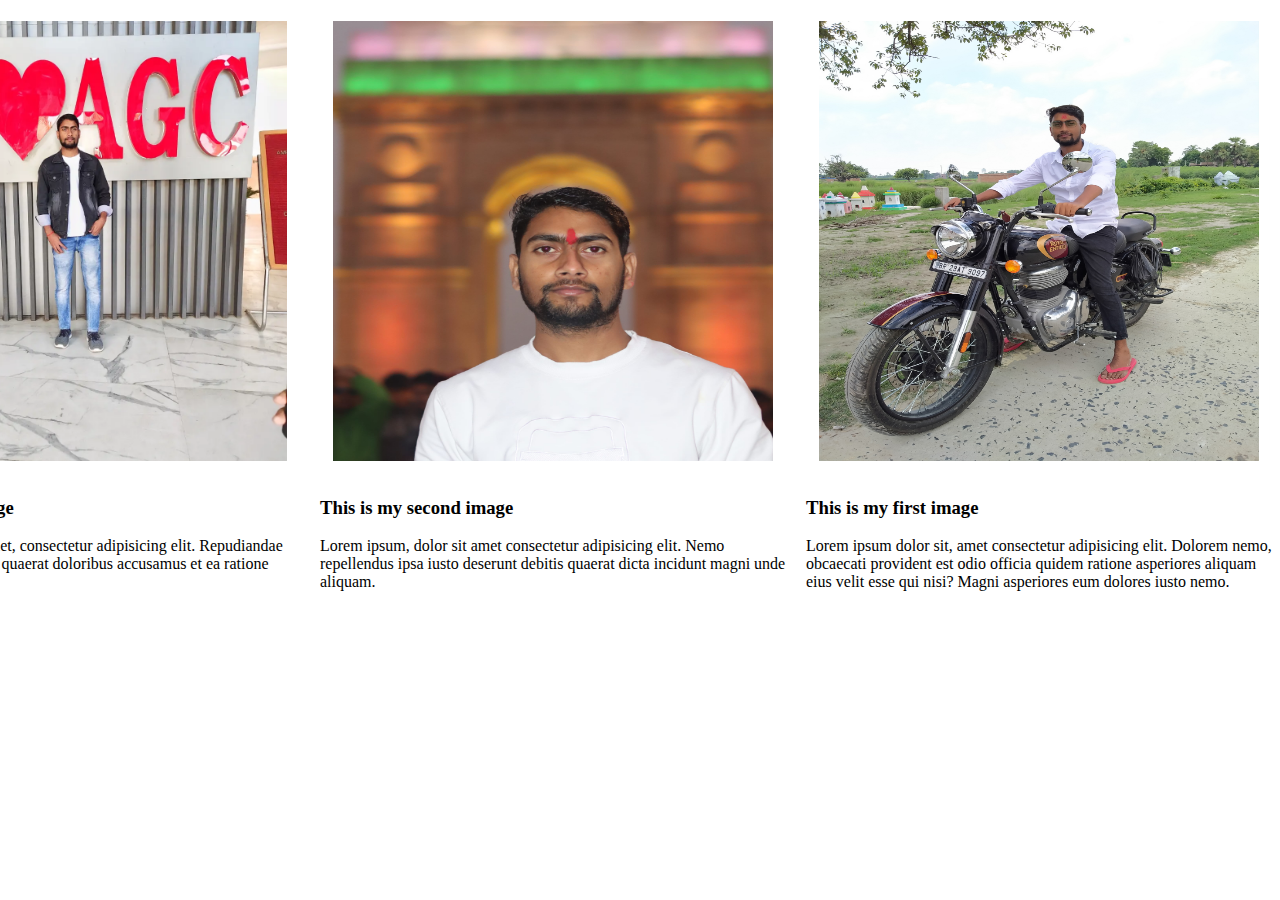
<file: Form-flex-box.html/index.html>
<!DOCTYPE html>
<html lang="en">
<head>
    <meta charset="UTF-8">
    <meta http-equiv="X-UA-Compatible" content="IE=edge">
    <meta name="viewport" content="width=device-width, initial-scale=1.0">
    <title>Document</title>
    <link rel="stylesheet" href="style.css">
</head>
<body>
    <div class="flex">
        <div class="card">
            <img src="photo1.jpg" alt="" style="width: 50vh; height: 50vh;" >
            <h3>This is my first image</h3>
            Lorem ipsum dolor sit, amet consectetur adipisicing elit. Dolorem nemo, obcaecati provident est odio officia quidem ratione asperiores aliquam eius velit esse qui nisi? Magni asperiores eum dolores iusto nemo.
        </div>
        <div class="card">
            <img src="photo2.jpg" alt="" style="width: 50vh; height: 50vh;" >
            <h3>This is my second image</h3>
            Lorem ipsum, dolor sit amet consectetur adipisicing elit. Nemo repellendus ipsa iusto deserunt debitis quaerat dicta incidunt magni unde aliquam.
        </div>
        <div class="card">
            <img src="photo3.jpg" alt="" style="width: 50vh; height: 50vh;" >
            <h3>This is my third image</h3>
            Lorem ipsum dolor sit amet, consectetur adipisicing elit. Repudiandae numquam tempora omnis quaerat doloribus accusamus et ea ratione dicta molestiae.
        </div>
    </div>
    
</body>
</html>
</file>
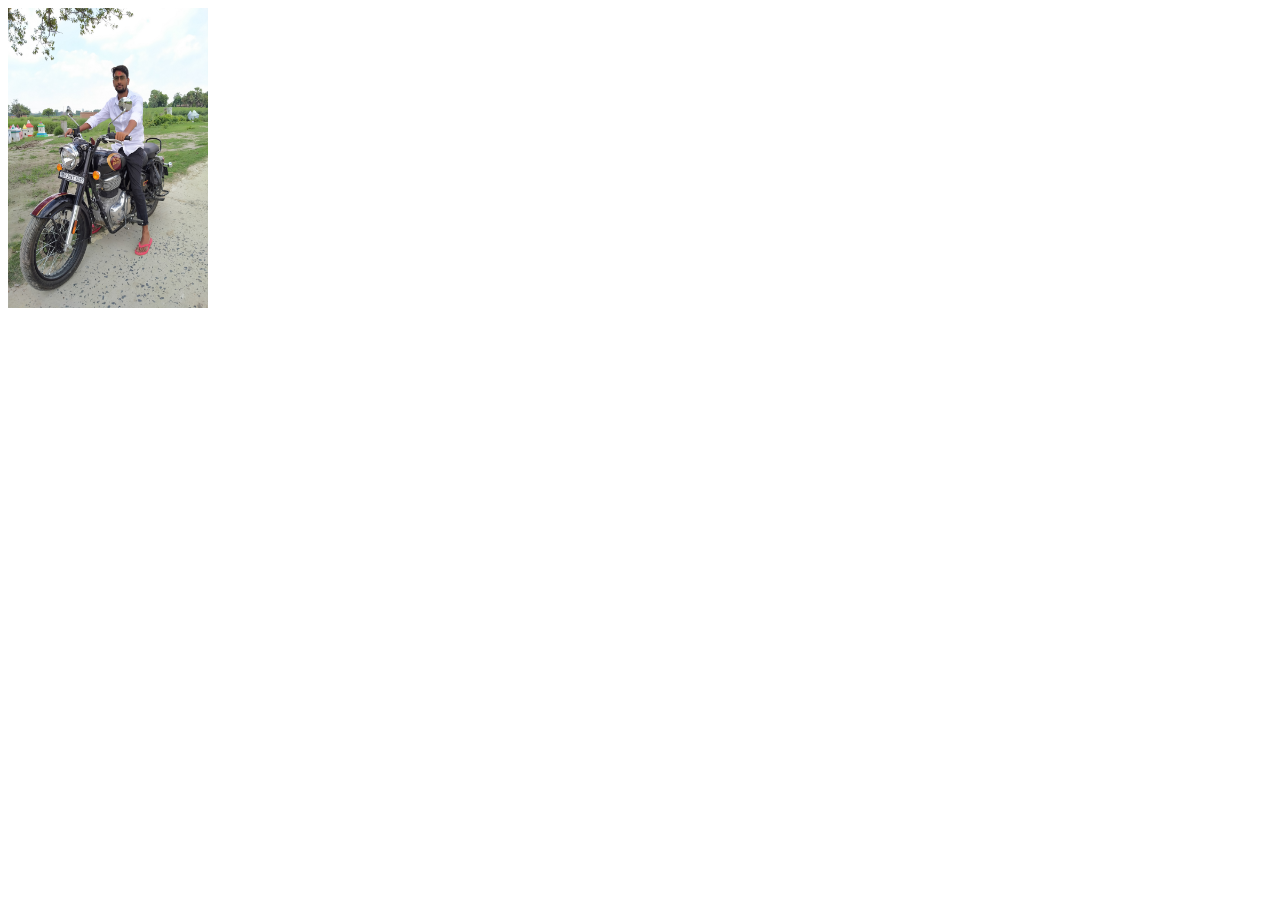
<file: Form-flex-box.html/deplex.html>
<!DOCTYPE html>
<html lang="en">
<head>
    <meta charset="UTF-8">
    <meta http-equiv="X-UA-Compatible" content="IE=edge">
    <meta name="viewport" content="width=device-width, initial-scale=1.0">
    <title>Document</title>
    <link rel="stylesheet" href="deplex.css">
</head>
<body>
    <img src="photo1.jpg" alt="">
    
</body>
</html>
</file>
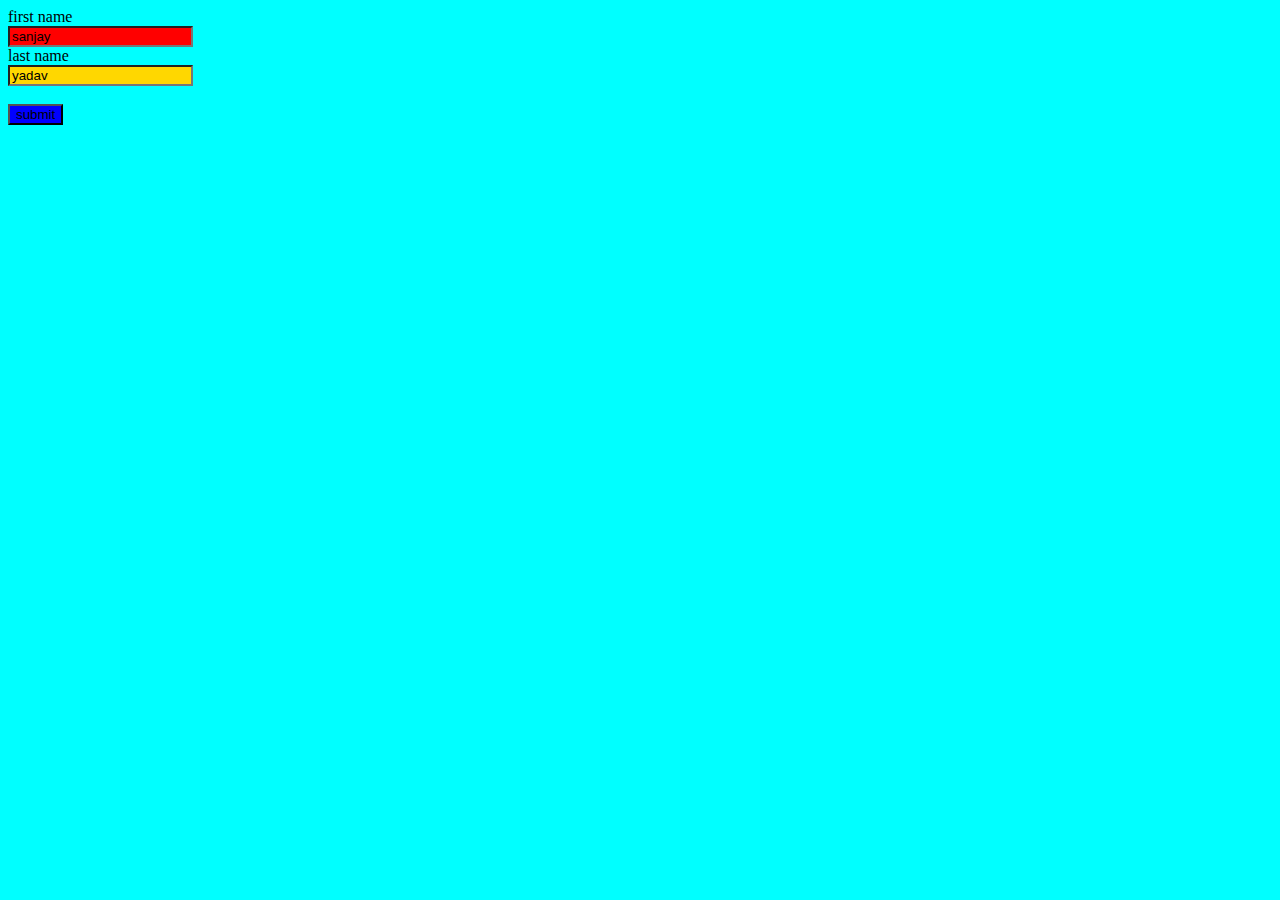
<file: Form-flex-box.html/form.html>
<!DOCTYPE html>
<html lang="en">
<head>
    <meta charset="UTF-8">
    <meta http-equiv="X-UA-Compatible" content="IE=edge">
    <meta name="viewport" content="width=device-width, initial-scale=1.0">
    <title>Create the form in html</title>
    <style>
        body{
            background-color: aqua;

        }
        #fname{
            background: red;
        }
        #lname{
            background: gold;
        }
       #button{
            background: blue;
        }
    </style>
</head>
<body>
    <label for="fname">first name</label><br>
    <input type="text" name="fname" id="fname" value="sanjay"><br>
    <label for="lname">last name</label><br>
    <input type="text" name="lname" id="lname" value="yadav"><br><br>
    <input type="button" id="button" value="submit">
</body>
</html>
</file>
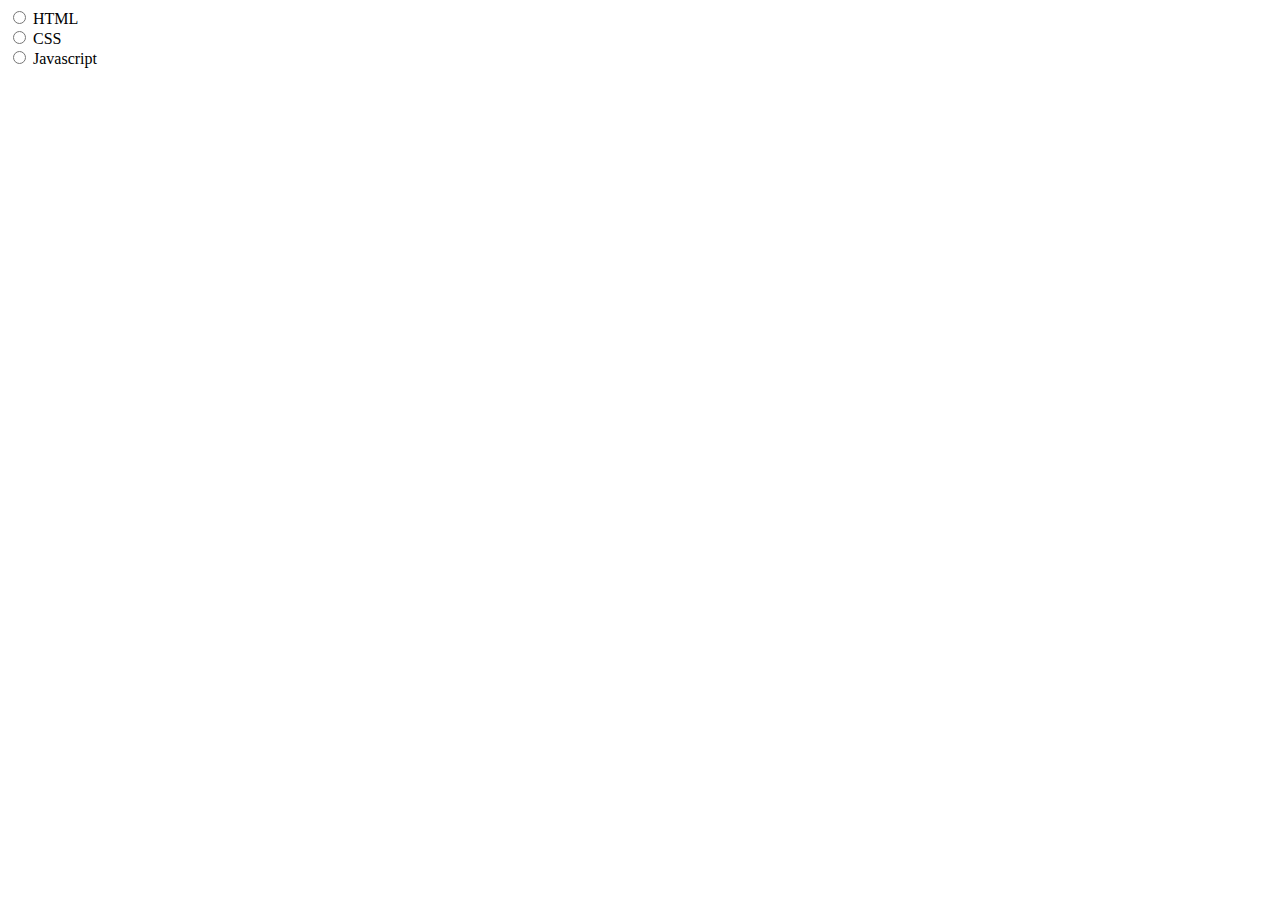
<file: Form-flex-box.html/Radio-button.html>
<!DOCTYPE html>
<html lang="en">
<head>
    <meta charset="UTF-8">
    <meta http-equiv="X-UA-Compatible" content="IE=edge">
    <meta name="viewport" content="width=device-width, initial-scale=1.0">
    <title>Create Radio button in html</title>
</head>
<body>
    <form>
        <input type="radio" id="html" name="fav_language" value="Html">
        <label for="html">HTML</label><br>
        <input type="radio" id="css" name="fav_language" value="CSS">
        <label for="css">CSS</label><br>
        <input type="radio" id="javascript" name="fav_language" value="Javascript">
        <label for="javascript">Javascript</label>

    </form>
</body>
</html>
</file>
<file: Form-flex-box.html/style.css>
* {
    box-sizing: border-box;

}
    

.flex{
    display: flex;
    flex-direction: row-reverse;
    gap: 20px;
    

    

}
.card img{
    margin: 8px;
    padding: 5px;
    
}
</file>
<file: Form-flex-box.html/deplex.css>
img{
    width: 200px;
    height: 300px;
}
</file>
